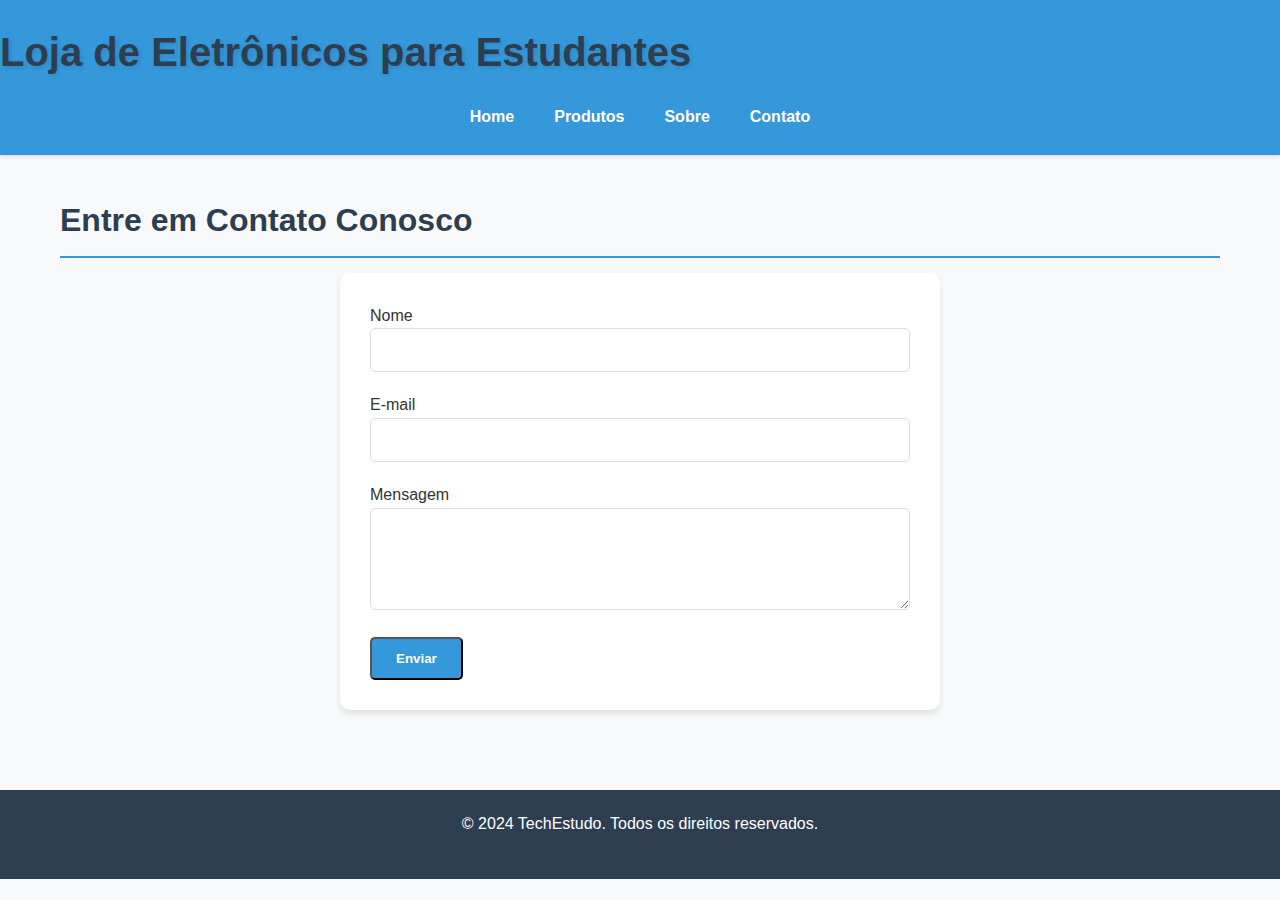
<file: Fundamentos de Programação Web/contato.html>
<!DOCTYPE html>
<html lang="pt-BR">

<head>
    <meta charset="UTF-8">
    <meta name="viewport" content="width=device-width, initial-scale=1.0">
    <title>TechEstudo - Contato</title>
    <link rel="stylesheet" href="css/style.css">
    <script src="js/components/headerComponent.js"></script>
    <script src="js/components/footerComponent.js"></script>
</head>

<body>
    <header></header>
    <main>
        <section class="contact-form">
            <h2>Entre em Contato Conosco</h2>
            <form action="formAction.html" method="get">
                <label for="name">Nome</label>
                <input type="text" id="name" name="name" required>
                <label for="email">E-mail</label>
                <input type="email" id="email" name="email" required>
                <label for="message">Mensagem</label>
                <textarea id="message" name="message" rows="4" required></textarea>
                <button type="submit" class="button">Enviar</button>
            </form>
        </section>
    </main>
    <footer></footer>
</body>

</html>
</file>
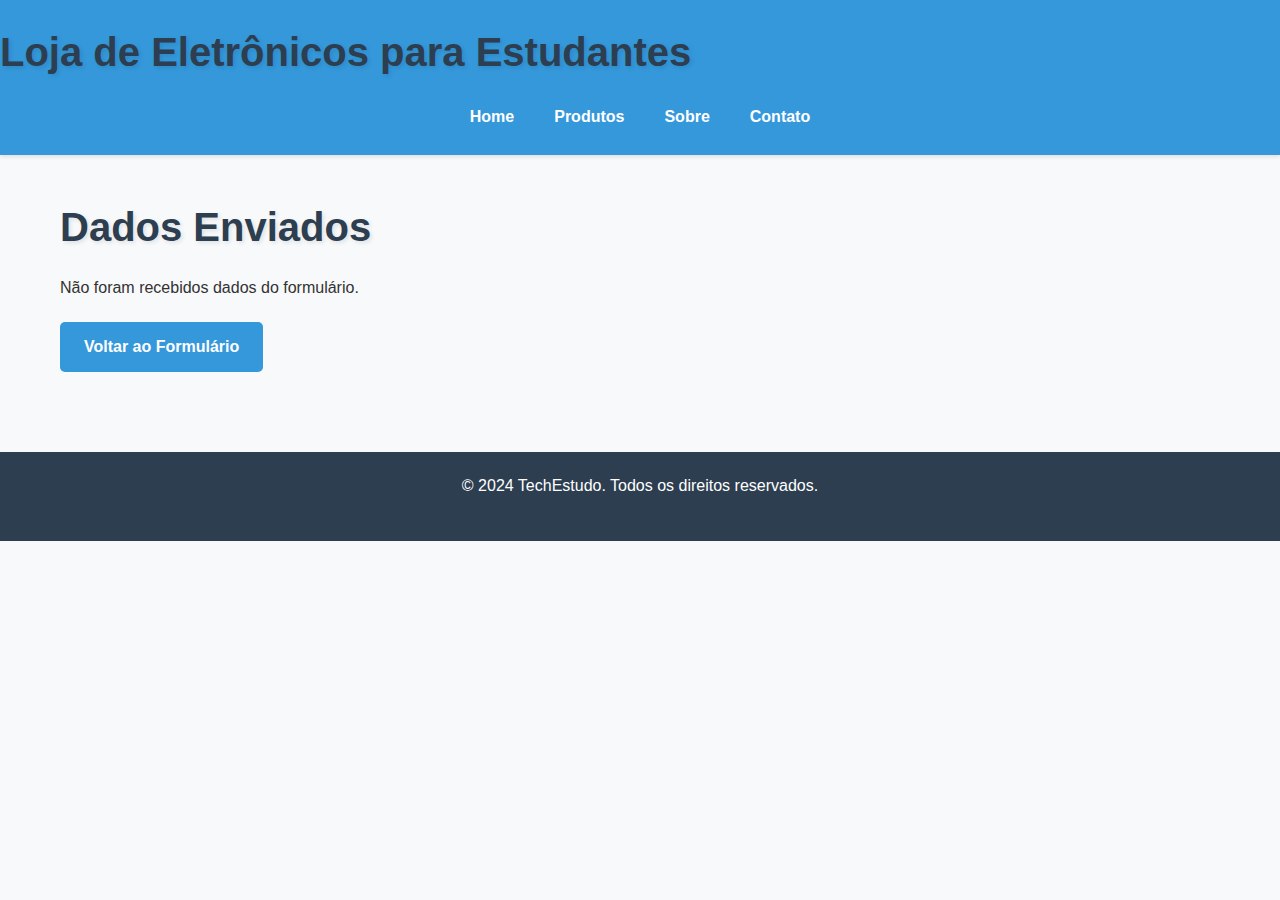
<file: Fundamentos de Programação Web/formAction.html>
<!-- formaction.html -->
<!DOCTYPE html>
<html lang="pt-br">

<head>
    <meta charset="UTF-8">
    <meta name="viewport" content="width=device-width, initial-scale=1.0">
    <title>Dados do Formulário - TechEstudo</title>
    <link rel="stylesheet" href="css/style.css">
    <script src="js/components/headerComponent.js"></script>
    <script src="js/components/footerComponent.js"></script>
    <script src="js/components/displayFormData.js"></script>
</head>

<body>
    <header></header>

    <main>
        <section class="form-data">
            <h1>Dados Enviados</h1>

            <div id="formDataDisplay">
                <!-- Os dados serão exibidos aqui via JavaScript -->
            </div>

            <a href="contato.html" class="button">Voltar ao Formulário</a>
        </section>
    </main>

    <footer></footer>

</body>

</html>
</file>
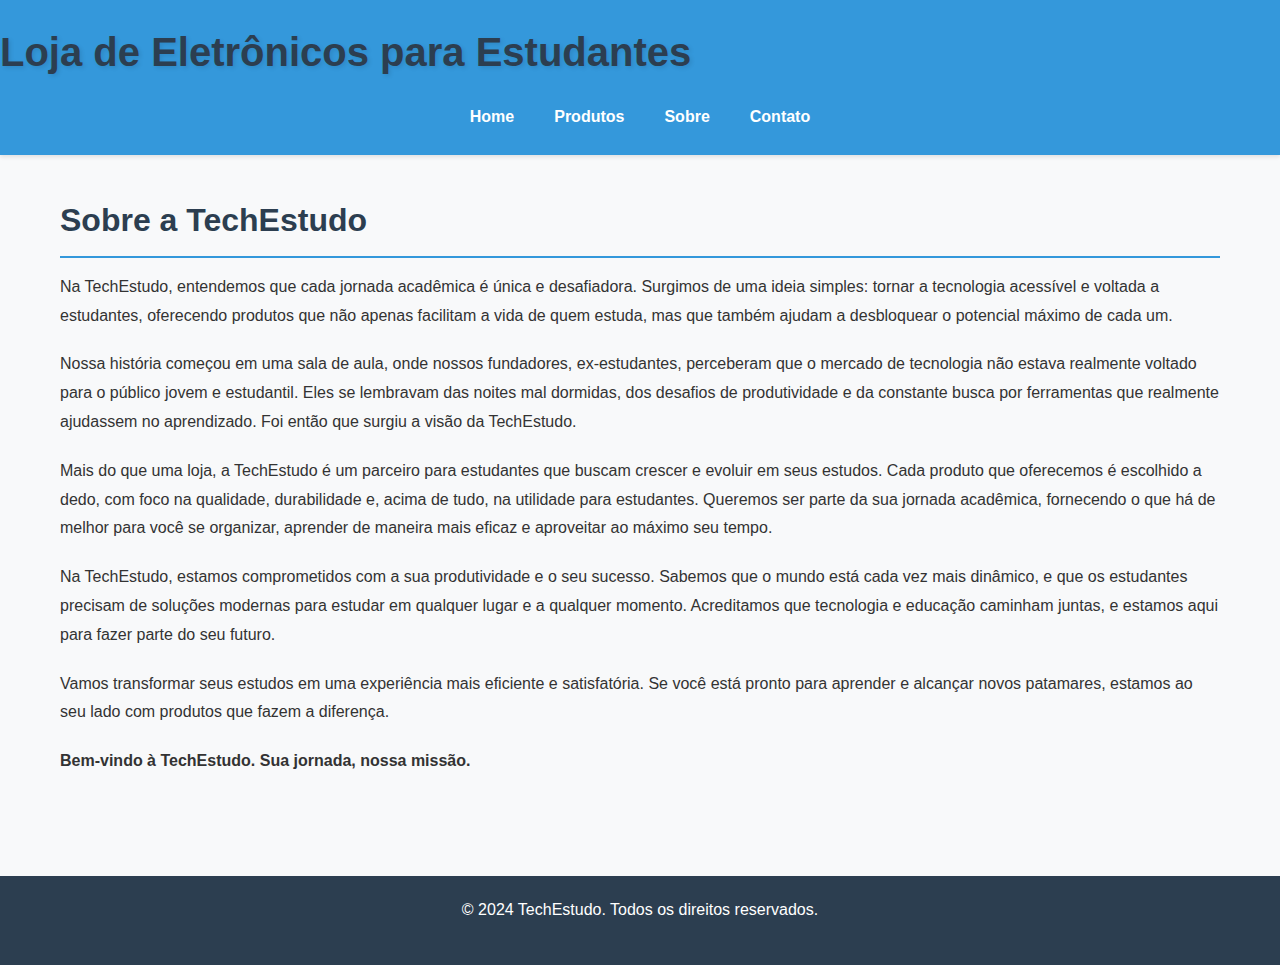
<file: Fundamentos de Programação Web/sobre.html>
<!DOCTYPE html>
<html lang="pt-BR">

<head>
    <meta charset="UTF-8">
    <meta name="viewport" content="width=device-width, initial-scale=1.0">
    <title>TechEstudo - Sobre</title>
    <link rel="stylesheet" href="css/style.css">
    <script src="js/components/headerComponent.js"></script>
    <script src="js/components/footerComponent.js"></script>
</head>

<body>
    <header></header>
    <main>
        <section class="about-us">
            <h2>Sobre a TechEstudo</h2>
            <p>Na TechEstudo, entendemos que cada jornada acadêmica é única e desafiadora. Surgimos de uma ideia
                simples:
                tornar a tecnologia acessível e voltada a estudantes, oferecendo produtos que não apenas facilitam a
                vida de
                quem estuda, mas que também ajudam a desbloquear o potencial máximo de cada um.</p>

            <p>Nossa história começou em uma sala de aula, onde nossos fundadores, ex-estudantes, perceberam que o
                mercado
                de tecnologia não estava realmente voltado para o público jovem e estudantil. Eles se lembravam das
                noites
                mal dormidas, dos desafios de produtividade e da constante busca por ferramentas que realmente ajudassem
                no
                aprendizado. Foi então que surgiu a visão da TechEstudo.</p>

            <p>Mais do que uma loja, a TechEstudo é um parceiro para estudantes que buscam crescer e evoluir em seus
                estudos. Cada produto que oferecemos é escolhido a dedo, com foco na qualidade, durabilidade e, acima de
                tudo, na utilidade para estudantes. Queremos ser parte da sua jornada acadêmica, fornecendo o que há de
                melhor para você se organizar, aprender de maneira mais eficaz e aproveitar ao máximo seu tempo.</p>

            <p>Na TechEstudo, estamos comprometidos com a sua produtividade e o seu sucesso. Sabemos que o mundo está
                cada
                vez mais dinâmico, e que os estudantes precisam de soluções modernas para estudar em qualquer lugar e a
                qualquer momento. Acreditamos que tecnologia e educação caminham juntas, e estamos aqui para fazer parte
                do
                seu futuro.</p>

            <p>Vamos transformar seus estudos em uma experiência mais eficiente e satisfatória. Se você está pronto para
                aprender e alcançar novos patamares, estamos ao seu lado com produtos que fazem a diferença.</p>

            <p><strong>Bem-vindo à TechEstudo. Sua jornada, nossa missão.</strong></p>
        </section>
    </main>
    <footer></footer>
</body>

</html>
</file>
<file: Fundamentos de Programação Web/css/style.css>
/* Selecionando as cores */
:root {
  --primary-color: #3498db;
  --secondary-color: #2c3e50;
  --accent-color: #e74c3c;
  --background-color: #f8f9fa;
  --text-color: #333;
  --card-background: #ffffff;
  --transition-speed: 0.3s;
}

* {
  margin: 0;
  padding: 0;
  box-sizing: border-box;
}

body {
  font-family: "Segoe UI", Verdana, sans-serif;
  line-height: 1.6;
  background-color: var(--background-color);
  color: var(--text-color);
}

/* Typography */
h1,
h2,
h3 {
  color: var(--secondary-color);
  margin-bottom: 15px;
}

h1 {
  font-size: 2.5rem;
  text-shadow: 2px 2px 4px rgba(0, 0, 0, 0.1);
}

h2 {
  font-size: 2rem;
  border-bottom: 2px solid var(--primary-color);
  padding-bottom: 10px;
}

p {
  margin-bottom: 20px;
  line-height: 1.8;
}

/* Layout */
main {
  padding: 40px 20px;
  max-width: 1200px;
  margin: 0 auto;
}

/* Header */
header {
  background-color: var(--primary-color);
  color: #fff;
  padding: 20px 0;
  box-shadow: 0 2px 4px rgba(0, 0, 0, 0.1);
}

nav {
  display: flex;
  justify-content: center;
  gap: 20px;
}

nav a {
  color: #fff;
  text-decoration: none;
  font-weight: bold;
  padding: 5px 10px;
  border-radius: 5px;
  transition: background-color var(--transition-speed);
}

nav a:hover {
  background-color: rgba(255, 255, 255, 0.2);
}

/* Banner */
.banner {
  background-image: linear-gradient(rgba(0, 0, 0, 0.5), rgba(0, 0, 0, 0.5)),
    url("https://i.pinimg.com/1200x/2b/c1/1b/2bc11b69395dff07a36ece128c3f6cac.jpg");
  background-size: cover;
  background-position: center;
  height: 100vh;
  display: flex;
  flex-direction: column;
  justify-content: center;
  align-items: center;
  text-align: center;
  padding: 0 20px;
  color: #fff;
}

.banner h1 {
  font-size: 3.5rem;
  margin-bottom: 20px;
}

.banner p {
  font-size: 1.5rem;
  margin-bottom: 30px;
  max-width: 600px;
}

/* Buttons */
.button {
  display: inline-block;
  padding: 12px 24px;
  background-color: var(--primary-color);
  color: #fff;
  text-decoration: none;
  border-radius: 5px;
  font-weight: bold;
  transition: background-color var(--transition-speed),
    transform var(--transition-speed);
}

.button:hover {
  background-color: #2980b9;
  transform: translateY(-3px);
}

/* Product Cards */
.highlights {
  padding: 80px 20px;
  background-color: var(--card-background);
}

.product-cards {
  display: flex;
  justify-content: center;
  gap: 40px;
  flex-wrap: wrap;
}

.product-card {
  background-color: #fff;
  border-radius: 10px;
  box-shadow: 0 4px 6px rgba(0, 0, 0, 0.1);
  overflow: hidden;
  width: 300px;
  transition: transform var(--transition-speed),
    box-shadow var(--transition-speed);
}

.product-card:hover {
  transform: translateY(-10px);
  box-shadow: 0 6px 12px rgba(0, 0, 0, 0.15);
}

.product-card img {
  width: 100%;
  height: 200px;
  object-fit: cover;
}

.product-card h3 {
  font-size: 1.5rem;
  margin: 20px 0 10px;
  padding: 0 20px;
}

.product-card p {
  padding: 0 20px;
  margin-bottom: 20px;
}

.product-card .button {
  display: block;
  width: 80%;
  margin: 20px auto;
  text-align: center;
}

/* Product Detail */
.product-detail {
  background-color: var(--card-background);
  border-radius: 12px;
  box-shadow: 0 8px 16px rgba(0, 0, 0, 0.1);
  padding: 30px;
  margin: 40px auto;
  max-width: 1000px;
  display: grid;
  grid-template-columns: 1fr 1fr;
  gap: 30px;
  transition: transform 0.3s ease, box-shadow 0.3s ease;
}

.product-detail:hover {
  transform: translateY(-5px);
  box-shadow: 0 12px 20px rgba(0, 0, 0, 0.15);
}

.product-detail img {
  width: 100%;
  height: 400px;
  object-fit: cover;
  border-radius: 8px;
  box-shadow: 0 4px 8px rgba(0, 0, 0, 0.1);
}

.product-detail h2 {
  font-size: 2.5rem;
}

.product-detail p {
  font-size: 1.1rem;
}

.product-detail span {
  font-size: 2rem;
  font-weight: bold;
  color: var(--primary-color);
  margin-bottom: 20px;
}

/* Forms */
form {
  background-color: var(--card-background);
  padding: 30px;
  border-radius: 10px;
  box-shadow: 0 4px 6px rgba(0, 0, 0, 0.1);
  max-width: 600px;
  margin: 0 auto;
}

input,
textarea {
  width: 100%;
  padding: 12px;
  margin-bottom: 20px;
  border: 1px solid #ddd;
  border-radius: 5px;
  font-size: 16px;
  transition: border-color var(--transition-speed);
}

input:focus,
textarea:focus {
  outline: none;
  border-color: var(--primary-color);
}

/* Footer */
footer {
  background-color: var(--secondary-color);
  color: #fff;
  text-align: center;
  padding: 20px 0;
  margin-top: 40px;
}

/* Responsive Design */
@media (max-width: 768px) {
  header h1,
  .product-detail h2 {
    font-size: 2rem;
  }

  nav {
    flex-direction: column;
    align-items: center;
  }

  nav a {
    margin: 5px 0;
  }

  .banner h1 {
    font-size: 2.5rem;
  }

  .banner p {
    font-size: 1.2rem;
  }

  .highlights h2 {
    font-size: 2rem;
  }

  .product-list,
  .product-detail {
    grid-template-columns: 1fr;
  }

  .product-card,
  form {
    max-width: 400px;
    margin: 0 auto;
  }

  .product-detail img {
    height: 300px;
  }

  .product-detail span {
    font-size: 1.8rem;
  }

  .product-detail .button {
    width: 100%;
    align-self: center;
  }
}
</file>
